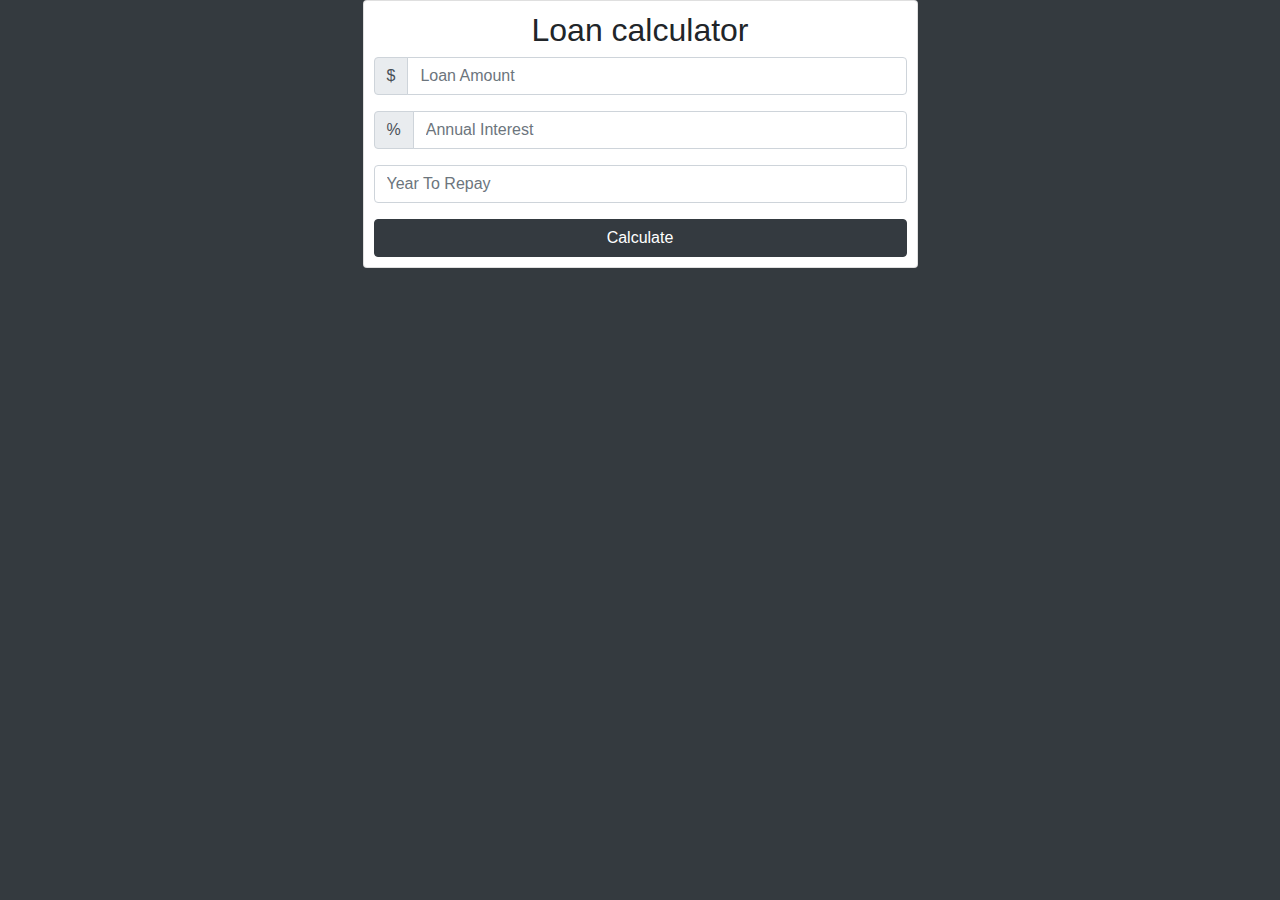
<file: Loan Calculator/index.html>
<!DOCTYPE html>
<html lang="en">
<head>
    <meta charset="UTF-8">
    <meta name="viewport" content="width=device-width, initial-scale=1.0">
    <title>Loan calculator</title>
    <link rel="stylesheet" href="https://stackpath.bootstrapcdn.com/bootstrap/4.4.1/css/bootstrap.min.css" integrity="sha384-Vkoo8x4CGsO3+Hhxv8T/Q5PaXtkKtu6ug5TOeNV6gBiFeWPGFN9MuhOf23Q9Ifjh" crossorigin="anonymous">
    <link rel="stylesheet" href="styles.css">
</head>
<body style="background-color: #343a3f;">
    <div class="container">
        <div class="card col-md-6" style="text-align: center;margin: auto;padding: 10px;">
            <h2 id="heading">Loan calculator</h2>
            <form id="loan-form">
                <div class="input-group mb-3">
                    <div class="input-group-prepend">
                      <span class="input-group-text">$</span>
                    </div>
                    <input type="number" class="form-control" placeholder="Loan Amount" id="amount">
                </div>
                <div class="input-group mb-3">
                    <div class="input-group-prepend">
                      <span class="input-group-text">%</span>
                    </div>
                    <input type="number" class="form-control" placeholder="Annual Interest" id="interest">
                </div>
                <div class="input-group mb-3">
                    <input type="number" class="form-control" placeholder="Year To Repay" id="year">
                </div>
                <input type="submit" class="btn btn-dark btn-block" value="Calculate">
            </form>
            <!-- Loader -->
            <div class="loading">
                <img src="img/loading.gif" alt="">
            </div>
            <!-- Result -->
            <div class="result">
                <h2>Result</h2>
                <div class="input-group mb-3">
                    <div class="input-group-prepend">
                        <span class="input-group-text">Monthly Payment</span>
                      </div>
                    <input type="number" class="form-control" id="monthlyPayment" disabled>
                </div>
                <div class="input-group mb-3">
                    <div class="input-group-prepend">
                        <span class="input-group-text">Total Payment</span>
                      </div>
                    <input type="number" class="form-control" id="totalPayment" disabled>
                </div>
                <div class="input-group mb-3">
                    <div class="input-group-prepend">
                        <span class="input-group-text">Total Interest</span>
                      </div>
                    <input type="number" class="form-control" id="totalInterest" disabled>
                </div>
            </div>
        </div>
    </div>
    <script src="app.js"></script>
</body>
</html>
</file>
<file: Loan Calculator/styles.css>
.result , .loading
{
    display: none;
    margin: 10px;
}
</file>
